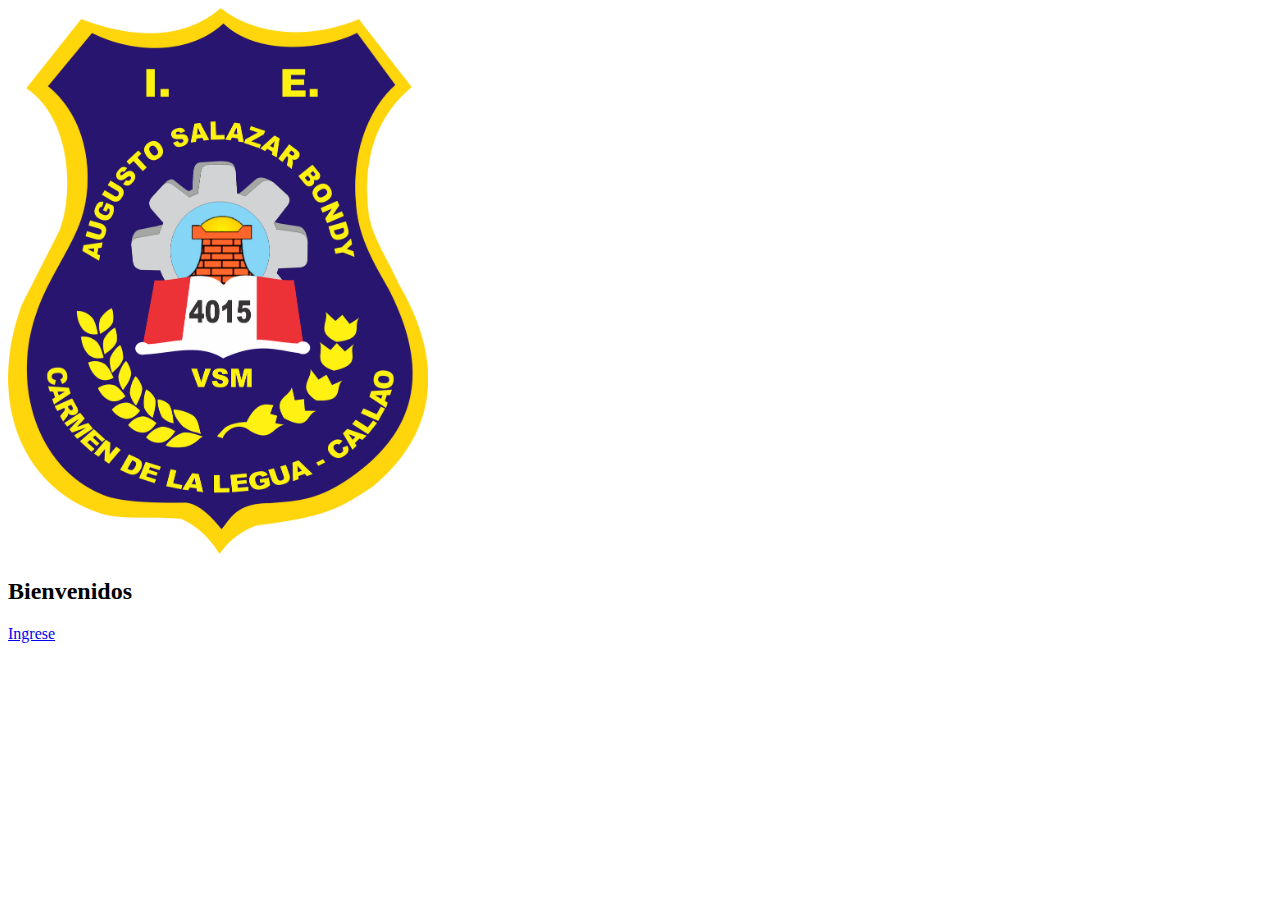
<file: login.html>
<!DOCTYPE html>
<html>
 <head>
  <meta charset="UTF-8">
   <meta name="viewport" content="width=device-width, initial-scale=1.0">
    <title>Login Colegio Augusto Salazar Bondy 4015 </title>
    <!--Bootstrap-->
    <link href="https://cdn.jsdelivr.net/npm/bootstrap@5.3.8/dist/css/bootstrap.min.css" rel="stylesheet" integrity="sha384-sRIl4kxILFvY47J16cr9ZwB07vP4J8+LH7qKQnuqkuIAvNWLzeN8tE5YBujZqJLB" crossorigin="anonymous">
    <script src="https://cdn.jsdelivr.net/npm/bootstrap@5.3.8/dist/js/bootstrap.bundle.min.js" integrity="sha384-FKyoEForCGlyvwx9Hj09JcYn3nv7wiPVlz7YYwJrWVcXK/BmnVDxM+D2scQbITxI" crossorigin="anonymous"></script>
    <!--Cierre de Bootstrap-->
    <link rel="stylesheet" href="style.css">
   </head>
   
   <body class="bg-light d-flex justify-content-center align-items-center vh-100">
    <div class="text-center">
    <img src="logoASB.png" alt="Logo Colegio" width="420" class="mb-4">

    <h2 class="mb-4">Bienvenidos</h2>
    <a href="index.html" class="btn btn-primary btn-lg d-block mx-auto" style="width: 300;">Ingrese</a>
    </div>
    
    
    
   </body>
</html>
</file>
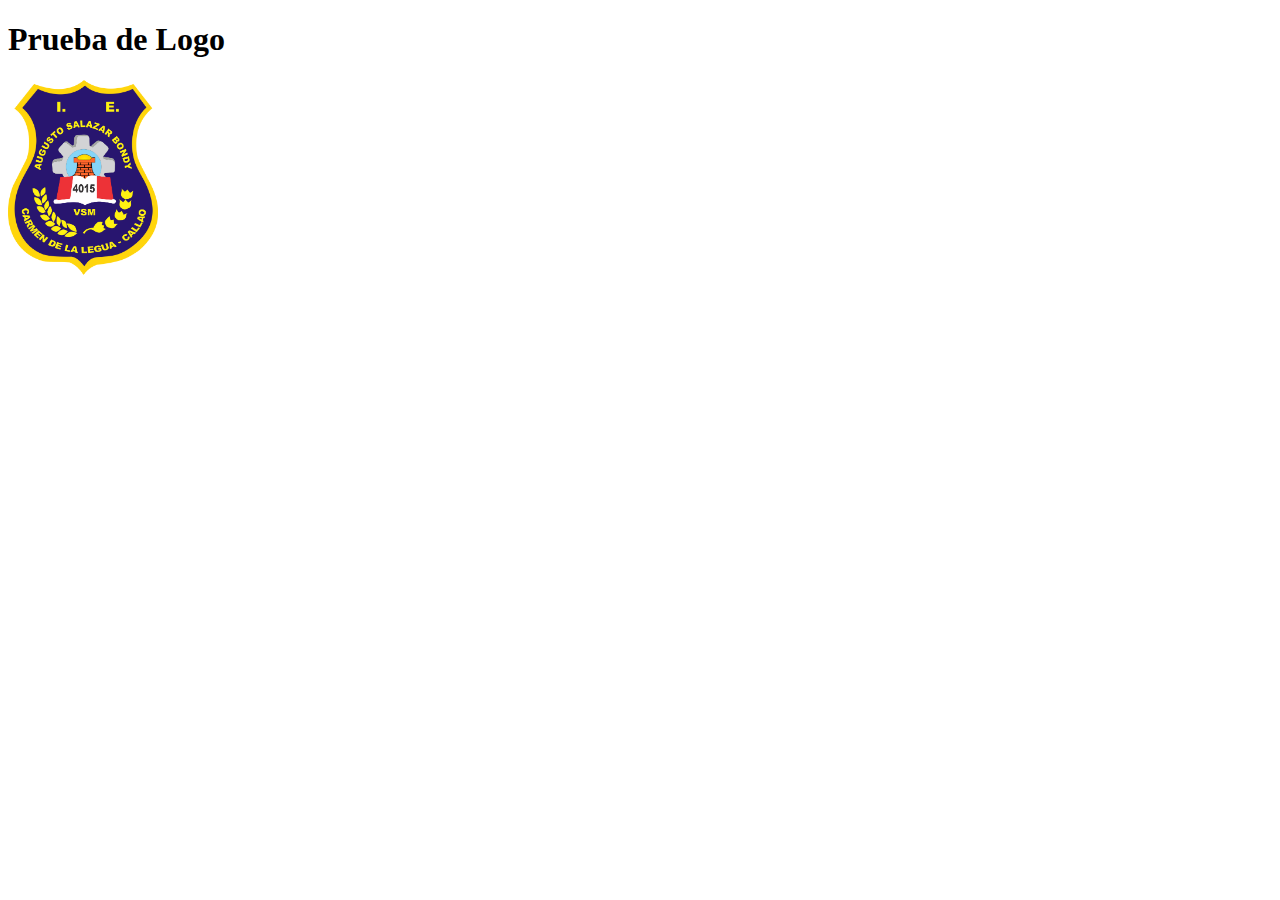
<file: login_ASB2.html>
<!DOCTYPE html>
<html lang="es">
<head>
  <meta charset="UTF-8">
  <title>Prueba Imagen</title>
</head>
<body>
  <h1>Prueba de Logo</h1>
  <img src="logoASB.png" alt="Logo Colegio" width="150">
</body>
</html>
</file>
<file: style.css>
/*Funcion en CSS que permite que el NAVBAR esté redondeado*/
.custom-navbar {
  border-radius: 25px; /* Ajusta el nivel de redondeo */
  margin: 15px;        /* Espacio para que no quede pegado */
  box-shadow: 0 4px 10px rgba(0, 0, 0, 0.2); /* Sombra elegante */
}

.carousel-img {
  max-width: 100%;
  height: auto;
}



 
/*Funcion en CSS que permite que se ajuste la imagen y los botones del carrousel que se visualizen*/
.carousel-control-prev-icon,
.carousel-control-next-icon {
  background-size: 100% 100%;
}

.carousel-img {
  max-width: 900px; /* ajusta el tamaño máximo de las imágenes */
  height: auto;
}

/* Mueve las flechas hacia adentro */
.carousel-control-prev,
.carousel-control-next {
  width: 10%;  /* ancho del área clickeable */
}

.custom-arrow {
  top: 50%;
  transform: translateY(-50%);
}

.carousel-control-prev {
  left: 15%; /* mueve la flecha izquierda hacia adentro */
}

.carousel-control-next {
  right: 15%; /* mueve la flecha derecha hacia adentro */
}
</file>
